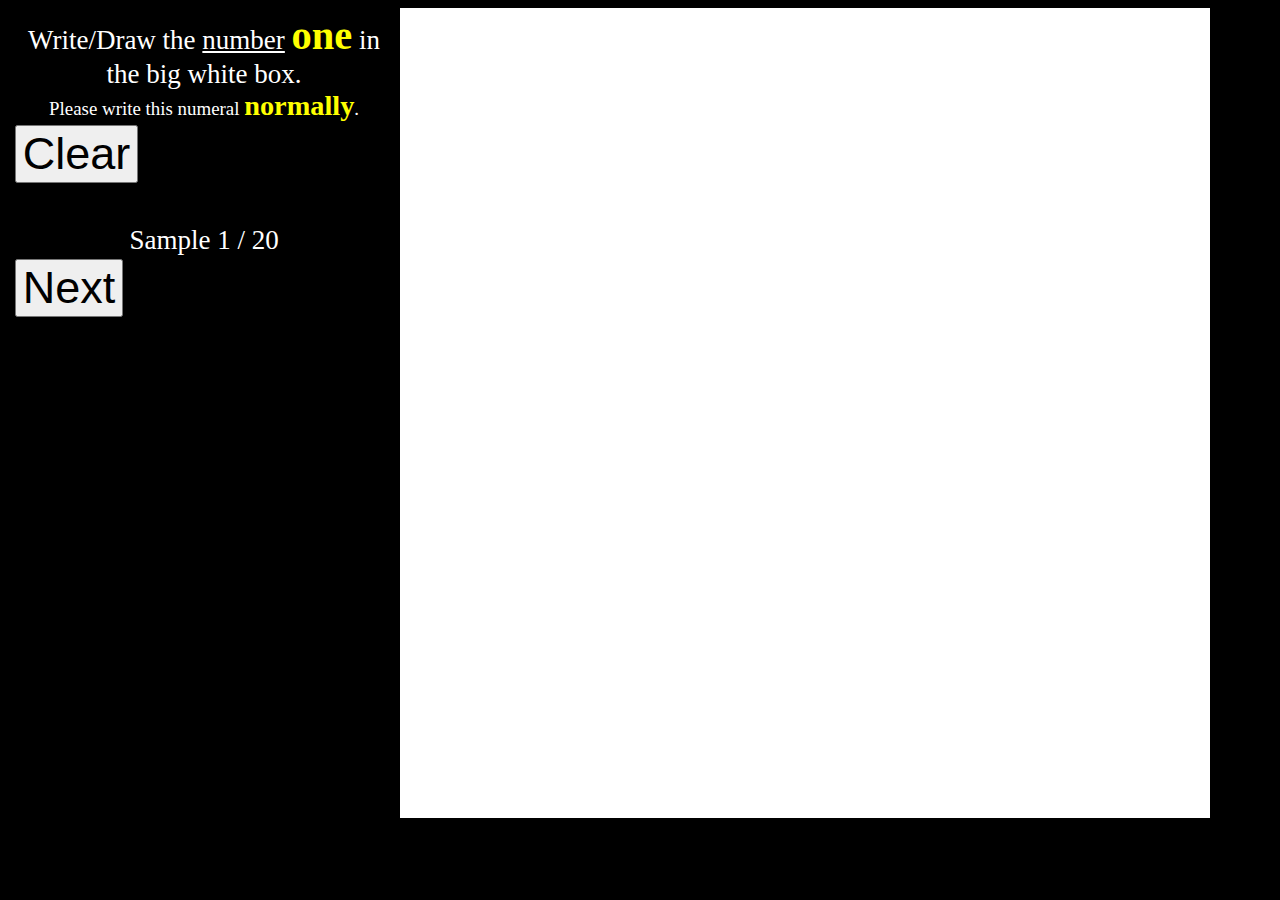
<file: index.html>
<!DOCTYPE html>
<html>
	<head>
		<meta charset=utf-8>
		<title>Writing Interface</title>
		<link rel="stylesheet" type="text/css" href="style.css?2">
	</head>
	<body style="background-color: black;" onresize="resizeCanvas();" onload="resizeCanvas();">
                <script>resizeCanvas = function () {};</script>
                <div id="layout">
                        <div class="side">
                                <div id="prompt" class="container">
                                
                                Write/Draw the <u>number</u> <span id="drawthis" class="bigtext">one</span> in the big white box.<br>
                                <span class="notetext">Please write this numeral <span id="styleprompt" class="bigtext">normally</span>.</span>
                                </div>
                                <div id="controls">
                                        <button onclick="clearStrokes();">Clear</button>
                                        <div class="spacer"></div>
                                        <button onclick="copyData();" id="copybutton" class="hidden">Copy Data</button>
                                        <div class="spacer"></div>
                                        <button onclick="sendData();" id="sendbutton" class="hidden">Send Data</button>
                                        <div class="spacer"></div>
                                        <div id="trialcount" style="display: inline-block;">Sample <span id="trialcounter">1</span> / <span id="trialscount">1</span></div>
                                        <button onclick="selectTrial(trialN + 1);" id="nextbutton">Next</button>
                                        <div id="outcontainer"><div id="outcontent"></div></div>
                                </div>
                        </div>
                        <div class="center">
                                <div id="canvascontainer"></div>
                        </div>
                </div>
                
                <script src="js/jquery-3.4.0.min.js"></script>
                <script src="js/notify.min.js"></script>
                <script src="js/three.min.js"></script>
                <script src="js/selectElementContents.js"></script>

                <script src="js/graphics.js?10"></script>
                <script src="js/interface.js?10"></script>
                <script src="js/writing.js?10"></script>
                <script src="js/touch.js?10"></script>
                <script src="js/trials.js?10"></script>
	</body>
</html>
</file>
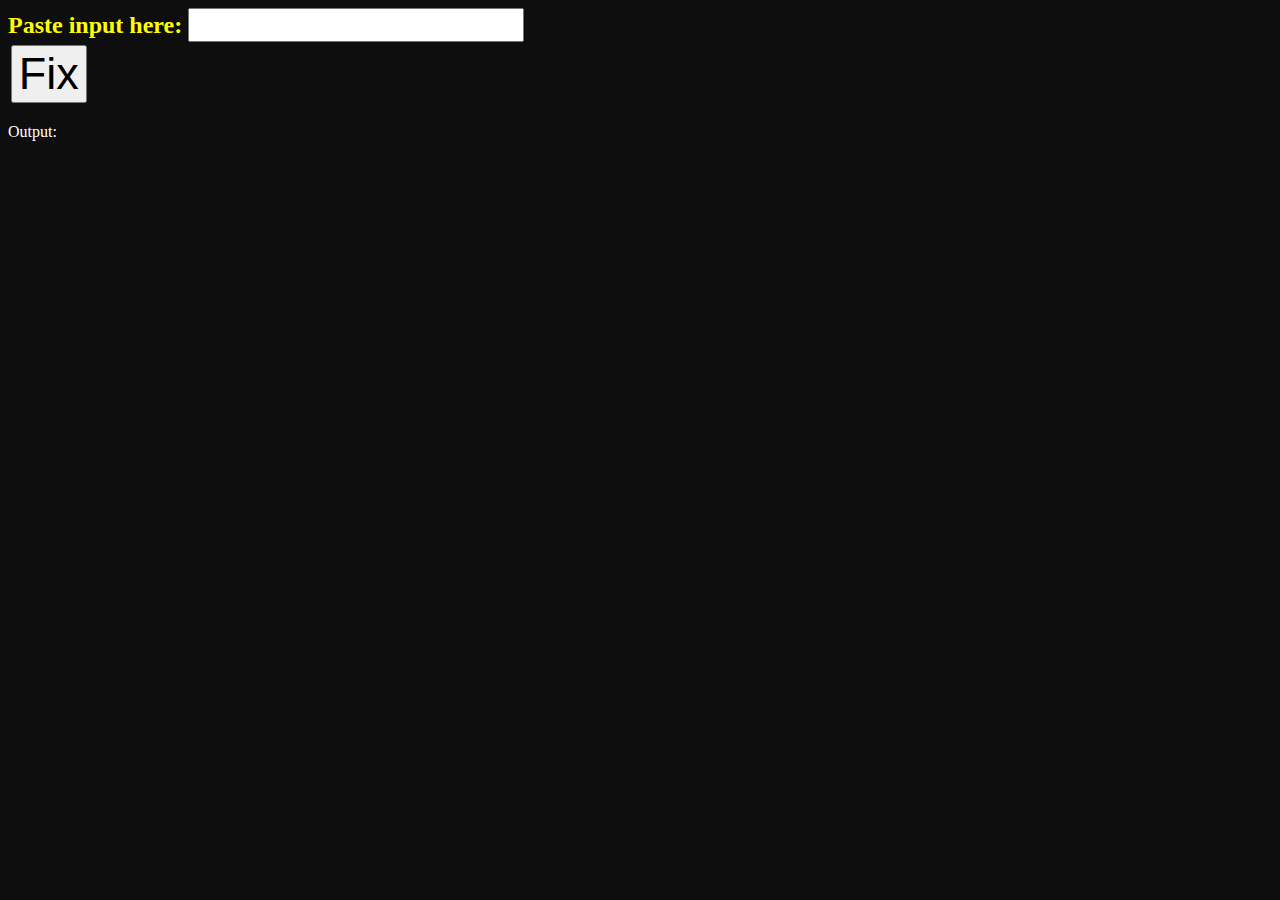
<file: fixertool.html>
<!DOCTYPE html>
<html>
	<head>
		<meta charset=utf-8>
		<title>Writing Interface</title>
		<link rel="stylesheet" type="text/css" href="style.css?3">
	</head>
	<body>
                <span class="bigtext">Paste input here: </span><input type="text" id="intext" name="Input" class="bigtext" style="color: black;"></input><button onclick="fix();">Fix</button>
                <br>Output:<br>
                <div class="outline"><span id="outtext"></span></div>
                
                <script src="js/jquery-3.4.0.min.js"></script>
                <script src="js/notify.min.js"></script>
                <script src="js/selectElementContents.js"></script>
                <script>
                        function fix() {
                                var text = $("#intext").val();
                                text = text.replace(/\]\}([0-9]+[\}\;])/g, ']},$1');
                                $("#outtext").text(text);
                                console.log("Fixed");
                                selectElementContents(document.getElementById("outtext"));
                                if (document.execCommand("copy"))
                                        $("#outtext").notify("Results copied to the clipboard.", "success");
                        }
                </script>
	</body>
</html>
</file>
<file: style.css>
body {
    background-color: #0e0e0e;
    color: white;
    width: 100%;
    height: 100%;
}

canvas { 
    width: 100%; 
    height: 100%;
    box-shadow: 0px 0px 5px black;
}

div#canvascontainer {
    width: fit-content;
    max-width: fit-content;
}

#outcontainer {
    overflow-x: scroll;
    width: 100%;
    background-color: black;
    overflow: hidden;
    max-width: 1px;
    max-height: 1px;
}

#outcontent {
    color: black;
}

#outcontent table, th, td {
    border: thin solid lightslategray;
    border-spacing: 0;
}

button {
    margin: 2pt;
    text-align: center;
    display: block;
}

#controls {
    text-align: center;
}

#layout {
    display: flex;
    flex-direction: column;
}

.side {
    min-height: 120px;
    text-align: center;
    padding: 3pt;
}

.center {
    min-height: 200px;
}

@media (min-width: 600px) and (orientation:landscape) {
    #layout {
        flex-direction: row;
    }
    .side {
        min-width: 260px;
    }
    .center {
        flex-basis: 100%;
    }
}

.spacer {
    width: 10pt;
    height: 10pt;
    background-color: transparent;
}

@media screen and (orientation:landscape) {
    .side {
        font-size: 3vh;
    }
    button {
        font-size: 5vh;
        display: block;
    }
    .spacer {
        display: block;
    }
}

@media screen and (orientation:portrait) {
    .side {
        font-size: 3vw;
    }
    button {
        font-size: 5vw;
        display: inline-block;
    }
    .spacer {
        display: inline-block;
    }
}

.bigtext {
    font-size: 150%;
    font-weight: bold;
    color: yellow;
}

.notetext {
    font-size: 70%;
}

.keytext {
    color: lightskyblue;
    font-weight: bold;
}

.hidden {
    display: none;
}

.hidden > .spacer {
    display: none;
}

.outline {
    background-color: white;
    color: black;
}
</file>
